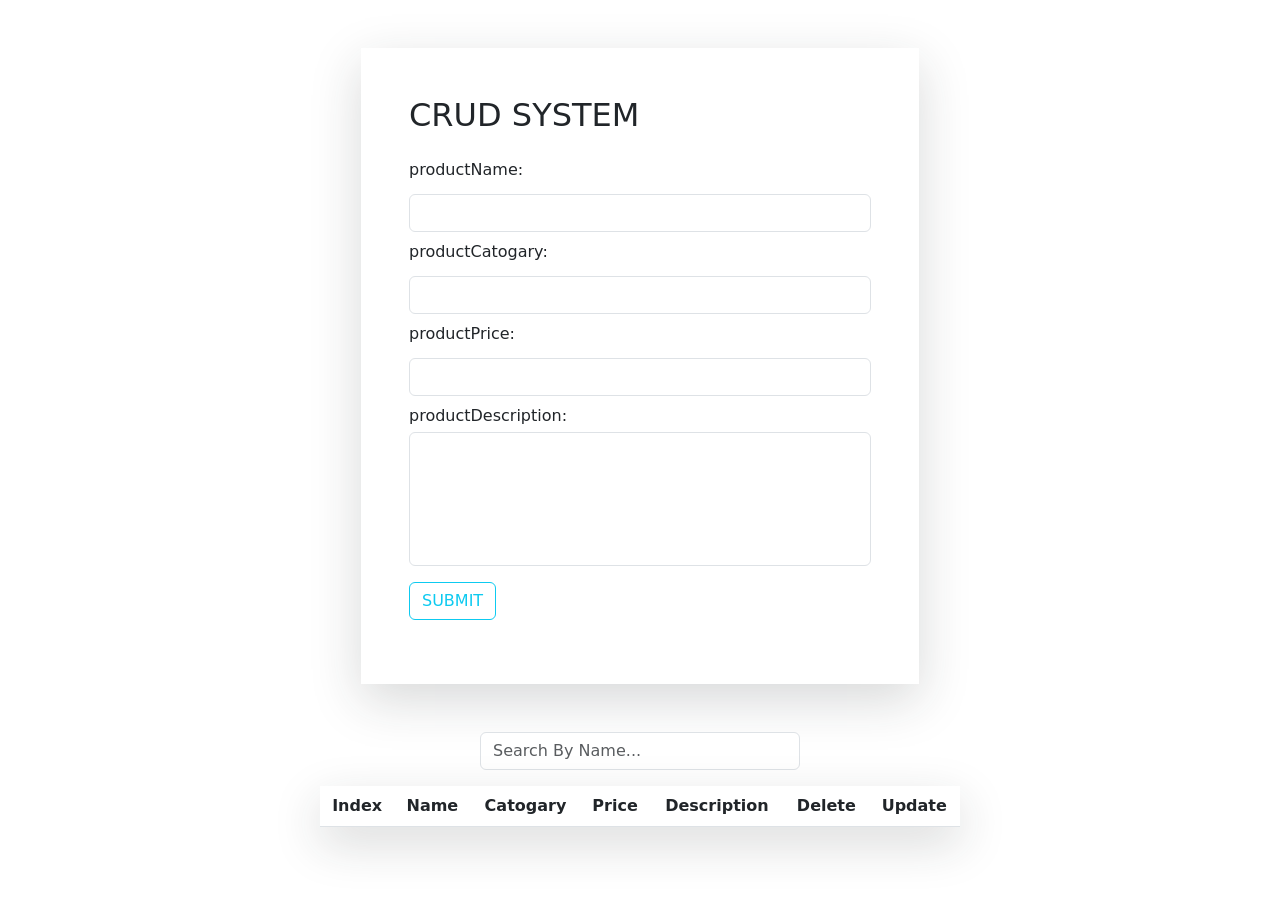
<file: index.html>
<!DOCTYPE html>
<html lang="en">
<head>
    <meta charset="UTF-8">
    <meta name="viewport" content="width=device-width, initial-scale=1.0">
    <title>Document</title>
    <link rel="stylesheet" href="css/bootstrap.min.css">
    <link rel="stylesheet" href="css/all.min.css">
    <link rel="stylesheet" href="css/style.css">
</head>
<body>


<div class="container ">
  <div class="div w-50 m-auto shadow-lg p-5 my-5">
    <h2 class="mb-4">CRUD SYSTEM</h2>
    <label for="productName" class="mb-1">productName:</label>
    <input type="text" id="productName" class="form-control my-2 ">
    <label for="productCatogary" class="mb-1">productCatogary:</label>
    <input type="text" id="productCatogary" class="form-control my-2 ">
    <label for="productPrice" class="mb-1">productPrice:</label>
    <input type="number" id="productPrice" class="form-control my-2 ">
    <label for="productDescription" class="mb-1">productDescription:</label>
    <textarea class="form-control" id="productDescription" cols="30" rows="5"></textarea>
    <button id="submit" onclick="addProduct()" class="btn btn-outline-info my-3">SUBMIT</button>
    <button id="edite" onclick="editeProduct()" style="display: none;"  class="btn btn-outline-warning my-3">Edite</button>
  </div>
</div>
<input id="search" oninput="searchProducts(this.value)" type="search" placeholder="Search By Name..." class="form-control w-25 mx-auto my-3">
<table class="table table-striped table-hover shadow-lg w-50 m-auto text-center mb-5">
  <thead>
    <th>Index</th>
    <th>Name</th>
    <th>Catogary</th>
    <th>Price</th>
    <th>Description</th>
    <th>Delete</th>
    <th>Update</th>
  </thead>
  <tbody id="tbody">

  </tbody>
</table>






  <script src="JS/bootstrap.bundle.min.js"></script>
  <script src="JS/main.js"></script>
</body>
</html>
</file>
<file: css/style.css>
#productDescription {
    resize: none;
}

span {
    background-color: blue;
}

.matchedProduct {
    background: #e7e7ff;
}
</file>
